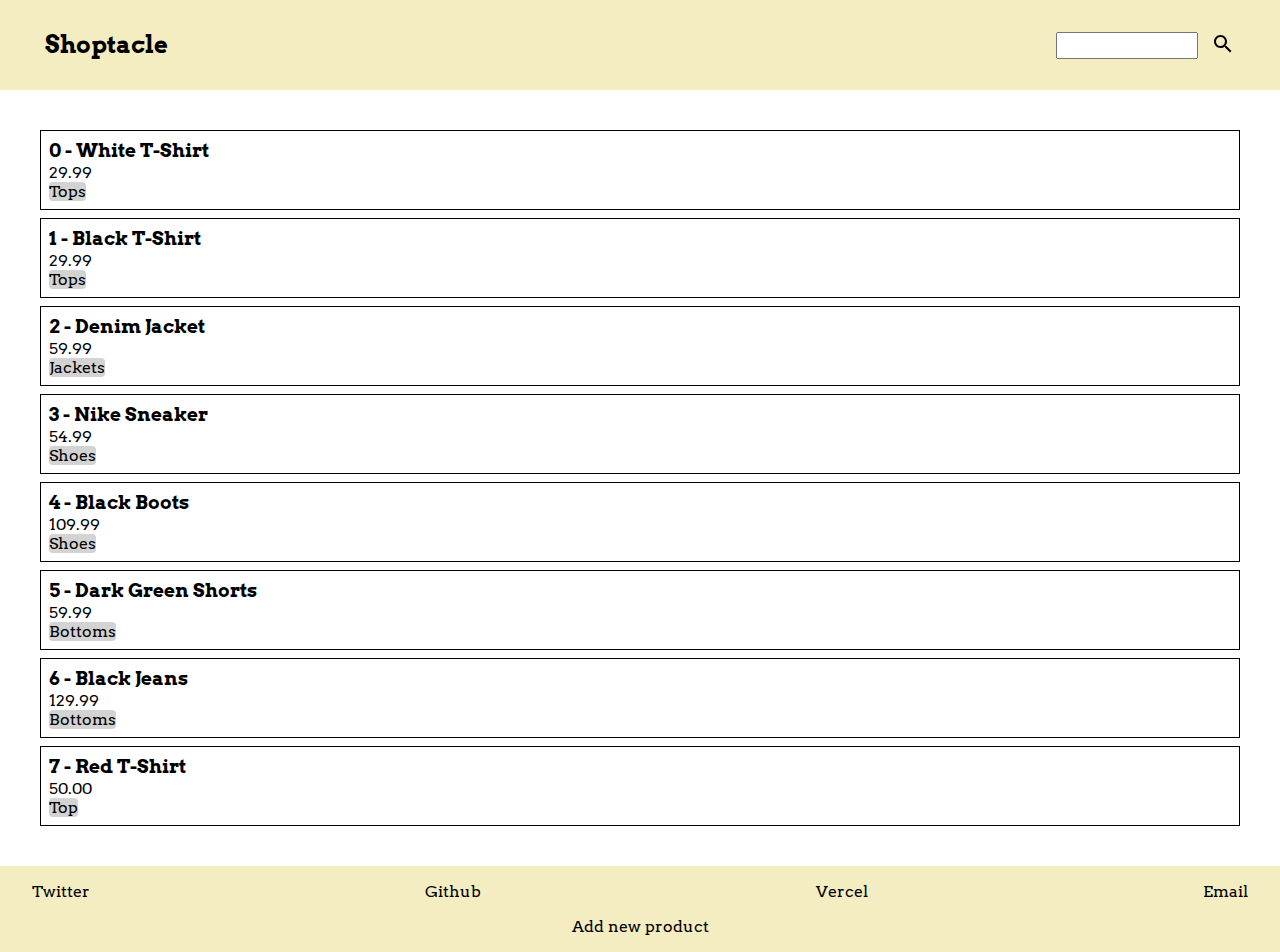
<file: index.html>
<!DOCTYPE html>
<html lang="en">
<head>
    <meta charset="UTF-8">
    <meta http-equiv="X-UA-Compatible" content="IE=edge">
    <meta name="viewport" content="width=device-width, initial-scale=1.0">

    <link rel="icon" type="image/svg+xml" href="/shoptacle/icons/home_black_24dp.svg" />
    <link rel="stylesheet" href="css/style.css">

    <title>Shoptacle</title>
</head>
<body>
    <header>
        <div class="logo-container">
            <a href="/shoptacle/index.html">
                <h2> Shoptacle </h2>
            </a>
        </div>

        <div class="search-container">
            <input type="text" id="search-bar">
            <button id="search-button" onclick="search()">
                <svg xmlns="http://www.w3.org/2000/svg" height="24px" viewBox="0 0 24 24" width="24px" fill="#000000"><path d="M0 0h24v24H0V0z" fill="none"/><path d="M15.5 14h-.79l-.28-.27C15.41 12.59 16 11.11 16 9.5 16 5.91 13.09 3 9.5 3S3 5.91 3 9.5 5.91 16 9.5 16c1.61 0 3.09-.59 4.23-1.57l.27.28v.79l5 4.99L20.49 19l-4.99-5zm-6 0C7.01 14 5 11.99 5 9.5S7.01 5 9.5 5 14 7.01 14 9.5 11.99 14 9.5 14z"/></svg>
            </button>
        </div>
    </header>

    <main>
        <div id="products-container">

        </div>
    </main>

    <footer>
        <div class="links">
            <p> <a target="_blank" href="https://twitter.com/helena_kurzzz"> Twitter</a></p>
            <p> <a target="_blank" href="https://github.com/aaneleh/"> Github </a></p>
            <p> <a target="_blank" href="https://vercel.com/aaneleh/"> Vercel </a></p>    
            <p> <a target="_blank" href="https://mail.google.com/mail/u/0/?fs=1&to=helenakurzgon@gmail.com&su=Shoptacle&tf=cm"> Email </a></p>
        </div>
        <div class="add-link">
            <p> <a class="button" href="pages/add.html"> Add new product</a></p>
        </div>
    </footer>

    <script src="js/main.js"></script>
    <script src="js/search.js"></script>
</body>
</html>
</file>
<file: css/style.css>
@import url(https://fonts.googleapis.com/css2?family=Arvo:ital,wght@0,400;0,700;1,400;1,700&display=swap);
* {
  font-family: 'Arvo', serif;
  margin: 0;
  padding: 0;
  position: relative;
}

a {
  color: #000;
  text-decoration: none;
}

a:hover {
  text-decoration: underline;
}

header {
  background-color: #f5edc2;
  height: 10vh;
  display: -webkit-box;
  display: -ms-flexbox;
  display: flex;
  -webkit-box-align: center;
      -ms-flex-align: center;
          align-items: center;
  -webkit-box-pack: justify;
      -ms-flex-pack: justify;
          justify-content: space-between;
  padding-left: 5vh;
  padding-right: 5vh;
}

.search-container {
  display: -webkit-box;
  display: -ms-flexbox;
  display: flex;
}

.search-container button {
  background: none;
  border: none;
  cursor: pointer;
}

.search-container svg {
  margin-left: 1em;
}

.error {
  border-color: red;
  background-color: #ffa2a2;
}

main {
  padding: 2em;
}

.product {
  margin: 0.5em;
  padding: 0.5em;
  border: 1px solid black;
}

.product * {
  text-transform: capitalize;
}

.product .category {
  width: -webkit-fit-content;
  width: -moz-fit-content;
  width: fit-content;
  background-color: lightgray;
  border-radius: 0.25em;
}

#search-text {
  text-transform: capitalize;
}

footer {
  padding: 1em 2em;
  background-color: #f5edc2;
}

footer .links {
  display: -webkit-box;
  display: -ms-flexbox;
  display: flex;
  -webkit-box-pack: justify;
      -ms-flex-pack: justify;
          justify-content: space-between;
}

footer .add-link {
  margin-top: 1em;
  text-align: center;
}

.form-container {
  margin: 2em;
}
/*# sourceMappingURL=style.css.map */
</file>
